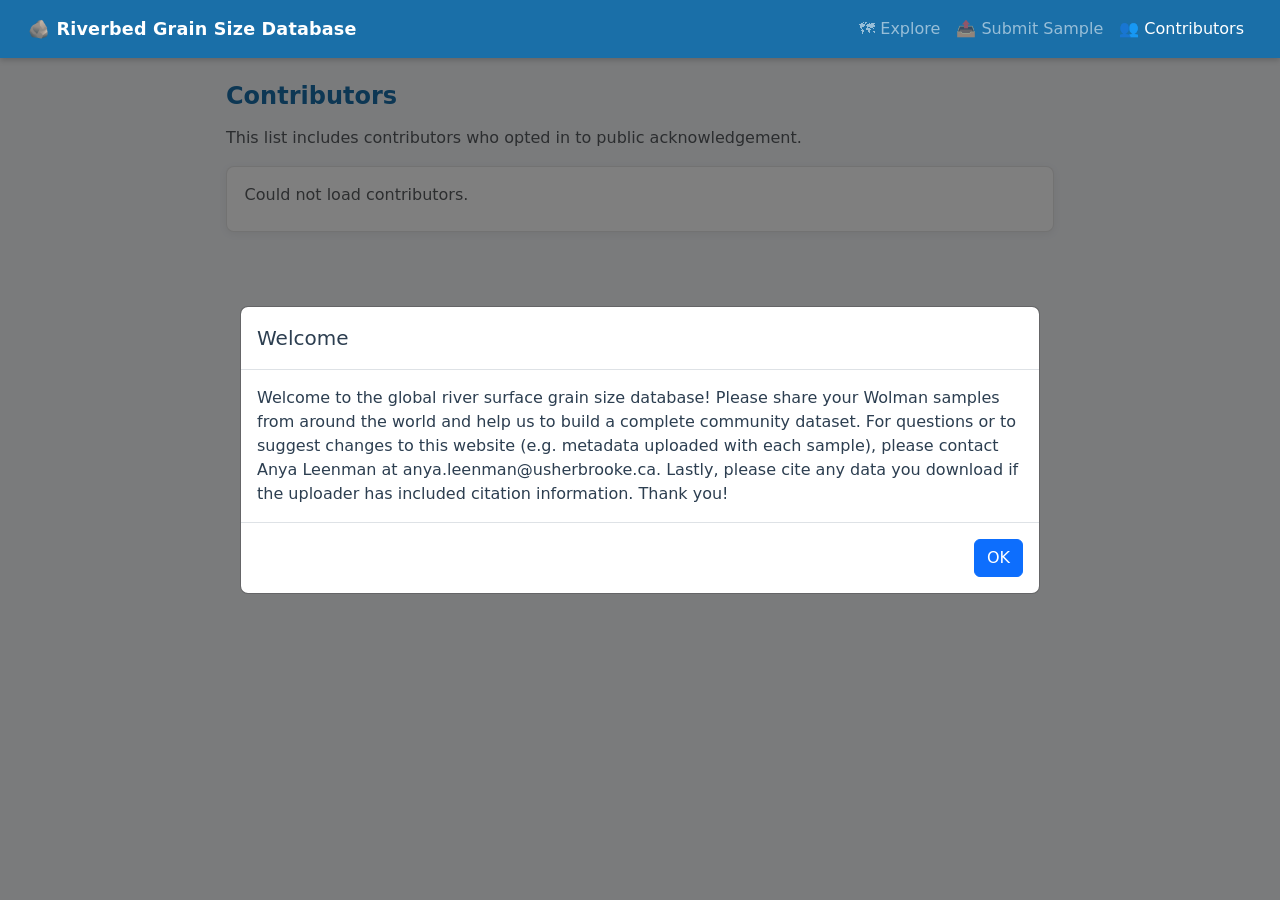
<file: contributors.html>
<!DOCTYPE html>
<html lang="en">
<head>
  <meta charset="UTF-8" />
  <meta name="viewport" content="width=device-width, initial-scale=1.0" />
  <title>Contributors – Riverbed Grain Size Database</title>

  <link rel="stylesheet"
        href="https://cdn.jsdelivr.net/npm/bootstrap@5.3.2/dist/css/bootstrap.min.css"
        integrity="sha384-T3c6CoIi6uLrA9TneNEoa7RxnatzjcDSCmG1MXxSR1GAsXEV/Dwwykc2MPK8M2HN"
        crossorigin="anonymous" />

  <link rel="stylesheet" href="css/style.css" />
</head>

<body class="page-submit">
  <nav class="navbar navbar-expand-lg navbar-dark">
    <div class="container-fluid">
      <a class="navbar-brand fw-bold" href="index.html">
        🪨 Riverbed Grain Size Database
      </a>
      <button class="navbar-toggler" type="button"
              data-bs-toggle="collapse" data-bs-target="#navMain"
              aria-controls="navMain" aria-expanded="false"
              aria-label="Toggle navigation">
        <span class="navbar-toggler-icon"></span>
      </button>
      <div class="collapse navbar-collapse" id="navMain">
        <ul class="navbar-nav ms-auto">
          <li class="nav-item">
            <a class="nav-link" href="index.html">🗺 Explore</a>
          </li>
          <li class="nav-item">
            <a class="nav-link" href="submit.html">📤 Submit Sample</a>
          </li>
          <li class="nav-item">
            <a class="nav-link active" href="contributors.html">👥 Contributors</a>
          </li>
        </ul>
      </div>
    </div>
  </nav>

  <div class="content-wrapper">
    <h1 class="h4 mb-3 text-gsd-blue fw-bold">Contributors</h1>
    <p class="text-muted mb-3">
      This list includes contributors who opted in to public acknowledgement.
    </p>

    <div class="section-card">
      <div class="section-body">
        <p id="contributors-status" class="text-muted mb-2">Loading contributors…</p>
        <ul id="contributors-list" class="list-group list-group-flush"></ul>
      </div>
    </div>
  </div>

  <script src="https://cdn.jsdelivr.net/npm/bootstrap@5.3.2/dist/js/bootstrap.bundle.min.js"
          integrity="sha384-C6RzsynM9kWDrMNeT87bh95OGNyZPhcTNXj1NW7RuBCsyN/o0jlpcV8Qyq46cDfL"
          crossorigin="anonymous"></script>

  <script src="js/config.js"></script>
  <script src="js/contributor-id.js"></script>
  <script src="js/bins.js"></script>
  <script src="js/data.js"></script>
  <script src="js/contributors.js"></script>
  <script src="js/welcome.js"></script>
</body>
</html>
</file>
<file: css/style.css>
/* ============================================================================
   Riverbed Grain Size Database  –  style.css
   ============================================================================ */

/* ── Custom properties ──────────────────────────────────────────────────── */
:root {
  --gsd-blue:        #1a6fa8;
  --gsd-blue-light:  #e8f1f8;
  --gsd-green:       #3a7d44;
  --gsd-sand:        #c8a876;
  --gsd-text:        #2c3e50;
  --gsd-muted:       #6c757d;
  --gsd-radius:      0.5rem;
}

/* ── Global ──────────────────────────────────────────────────────────────── */
*, *::before, *::after { box-sizing: border-box; }

html, body {
  height: 100%;
  margin: 0;
  padding: 0;
  font-family: 'Segoe UI', system-ui, -apple-system, sans-serif;
  color: var(--gsd-text);
  background: #f4f6f9;
}

a { color: var(--gsd-blue); }
a:hover { color: #14558a; }

/* ── Navbar ──────────────────────────────────────────────────────────────── */
.navbar {
  background-color: var(--gsd-blue) !important;
  box-shadow: 0 2px 6px rgba(0,0,0,.20);
  z-index: 1100;
  padding: .55rem 1rem;
}

.navbar-brand {
  font-weight: 700;
  font-size: 1.1rem;
  letter-spacing: .01em;
}

/* ── Explore page – full-screen map ─────────────────────────────────────── */
body.page-explore {
  display: flex;
  flex-direction: column;
}

#map-container {
  flex: 1;
  position: relative;
}

#map {
  width:  100%;
  height: 100%;
  min-height: calc(100vh - 56px);   /* viewport minus navbar */
}

/* Controls panel (top-right overlay) */
#controls-panel {
  position: absolute;
  top: 12px;
  right: 12px;
  z-index: 1000;
  width: 220px;
  background: rgba(255,255,255,.96);
  border: 1px solid rgba(0,0,0,.12);
  border-radius: var(--gsd-radius);
  box-shadow: 0 4px 16px rgba(0,0,0,.15);
  font-size: .85rem;
}

#controls-panel .card-body { padding: .75rem; }
#controls-panel .card-title { font-size: .9rem; font-weight: 600; margin-bottom: .5rem; }
#controls-panel hr { margin: .5rem 0; }

#area-count {
  font-size: .8rem;
  color: var(--gsd-green);
  font-weight: 600;
}

/* Legend strip (bottom-left overlay) */
#legend {
  position: absolute;
  bottom: 28px;
  left: 12px;
  z-index: 1000;
  background: rgba(255,255,255,.92);
  border-radius: var(--gsd-radius);
  padding: 6px 10px;
  font-size: .75rem;
  box-shadow: 0 2px 8px rgba(0,0,0,.12);
  display: flex;
  align-items: center;
  gap: 6px;
}

#legend .legend-bar {
  width: 80px;
  height: 10px;
  border-radius: 2px;
  background: linear-gradient(to right, hsl(240,70%,48%), hsl(0,70%,48%));
  display: inline-block;
}

/* ── Popup styling ───────────────────────────────────────────────────────── */
.gsd-popup .leaflet-popup-content-wrapper {
  border-radius: var(--gsd-radius);
  box-shadow: 0 6px 24px rgba(0,0,0,.18);
  padding: 0;
  overflow: hidden;
}

.gsd-popup .leaflet-popup-content {
  margin: 0;
  width: 300px !important;
}

.gsd-popup-inner {
  padding: 12px 14px 10px;
}

.gsd-popup-inner h6 {
  color: var(--gsd-blue);
  font-weight: 700;
  font-size: .95rem;
}

.gsd-popup .table td {
  padding: .1rem .3rem;
  vertical-align: middle;
}

/* ── Submit page ─────────────────────────────────────────────────────────── */
body.page-submit {
  background: #f4f6f9;
}

.page-submit .content-wrapper {
  max-width: 860px;
  margin: 0 auto;
  padding: 1.5rem 1rem 3rem;
}

/* Section cards */
.section-card {
  background: #fff;
  border: 1px solid rgba(0,0,0,.1);
  border-radius: var(--gsd-radius);
  box-shadow: 0 2px 8px rgba(0,0,0,.06);
  margin-bottom: 1.25rem;
}

.section-card .section-header {
  background: var(--gsd-blue-light);
  border-bottom: 1px solid rgba(0,0,0,.08);
  padding: .65rem 1.1rem;
  border-radius: var(--gsd-radius) var(--gsd-radius) 0 0;
  display: flex;
  align-items: center;
  gap: .5rem;
}

.section-card .section-header .step-badge {
  background: var(--gsd-blue);
  color: #fff;
  border-radius: 50%;
  width: 22px;
  height: 22px;
  display: flex;
  align-items: center;
  justify-content: center;
  font-size: .75rem;
  font-weight: 700;
  flex-shrink: 0;
}

.section-card .section-header h5 {
  margin: 0;
  font-size: .95rem;
  font-weight: 600;
  color: var(--gsd-blue);
}

.section-card .section-body {
  padding: 1rem 1.1rem;
}

/* Location map (submit page) */
#submit-map {
  height: 280px;
  border-radius: 0 0 var(--gsd-radius) var(--gsd-radius);
  border: 1px solid #dee2e6;
}

/* Bin count table */
#bin-table {
  font-size: .83rem;
}

#bin-table th {
  font-size: .8rem;
  background: #f8f9fa;
  position: sticky;
  top: 0;
}

.bin-count {
  max-width: 100px;
  min-width: 70px;
}

/* Scrollable table container */
.table-scroll {
  max-height: 420px;
  overflow-y: auto;
  border: 1px solid #dee2e6;
  border-radius: .375rem;
}

/* CDF preview */
#preview-section {
  border: 1px solid rgba(26,111,168,.25);
  background: var(--gsd-blue-light);
  border-radius: var(--gsd-radius);
  padding: 1rem;
}

#preview-canvas-wrapper {
  position: relative;
  height: 280px;
}

#preview-stats {
  font-size: .85rem;
  color: var(--gsd-text);
}

/* Photo URLs textarea */
#photo_urls {
  font-size: .82rem;
  resize: vertical;
}

/* Submit button */
#submit-btn {
  background: var(--gsd-blue);
  border-color: var(--gsd-blue);
  font-weight: 600;
  letter-spacing: .02em;
  padding: .55rem 2rem;
}

#submit-btn:hover {
  background: #14558a;
  border-color: #14558a;
}

/* ── Utility & responsive ────────────────────────────────────────────────── */
.text-gsd-blue  { color: var(--gsd-blue);  }
.bg-gsd-blue    { background: var(--gsd-blue); color: #fff; }

@media (max-width: 576px) {
  #controls-panel { width: 180px; font-size: .78rem; }
  .page-submit .content-wrapper { padding: .75rem .5rem 2rem; }
}
</file>
